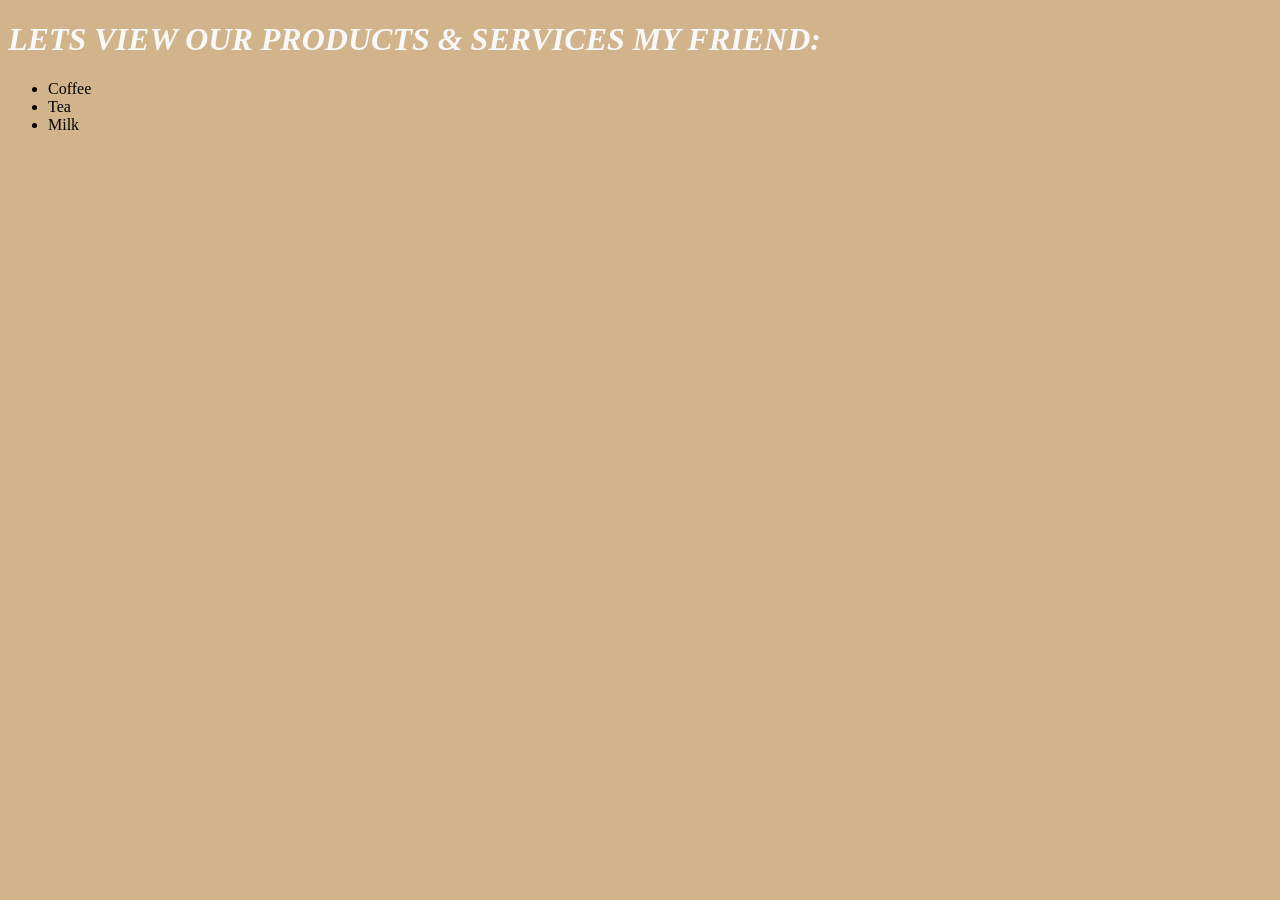
<file: Products & Services.html>
<!DOCTYPE html>
<html>
    <head>
        <title>
            NAME: THANDO NTULI
        </title>
    </head>
<body>
<body style="background-color:tan;"></body>

<i><h1 style="color:rgb(248, 248, 248);"
 style="font-family:verdana;" >  LETS VIEW OUR PRODUCTS & SERVICES MY FRIEND:</h1></i>

 <ul>
  <li>Coffee</li>
  <li>Tea</li>
  <li>Milk</li>
</ul>

 



</body>


</html>
</file>
